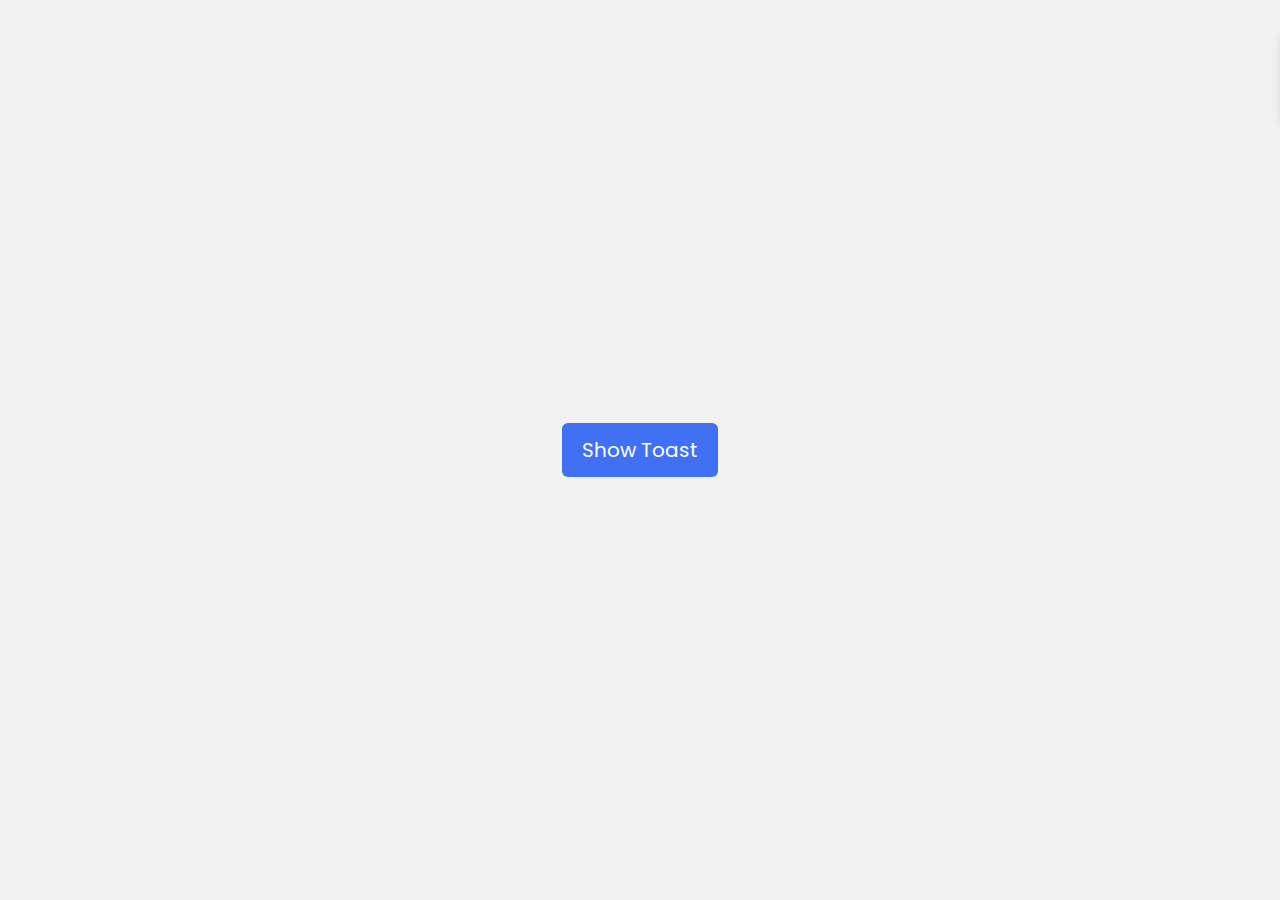
<file: index.html>
<!DOCTYPE html>
<!-- Coding By CodingNepal - codingnepalweb.com -->
<html lang="en">

<head>
    <meta charset="UTF-8">
    <meta http-equiv="X-UA-Compatible" content="IE=edge">
    <meta name="viewport" content="width=device-width, initial-scale=1.0">

    <!-- ====== Fontawesome CDN Link ====== -->
    <link rel="stylesheet" href="https://cdnjs.cloudflare.com/ajax/libs/font-awesome/6.0.0/css/all.min.css" />

    <!-- ====== CSS ====== -->
    <link rel="stylesheet" href="style.css">

    <title>Toast Notification with Progress Bar </title>
</head>

<body>

    <div class="toast">
        <div class="toast-content">
            <i class="fas fa-solid fa-check check"></i>

            <div class="message">
                <span class="text text-1">Success</span>
                <span class="text text-2">Your changes has been saved</span>
            </div>
        </div>
        <i class="fa-solid fa-xmark close"></i>

        <div class="progress"></div>
    </div>

    <button>Show Toast</button>

    <script src="script.js"></script>
</body>

</html>
</file>
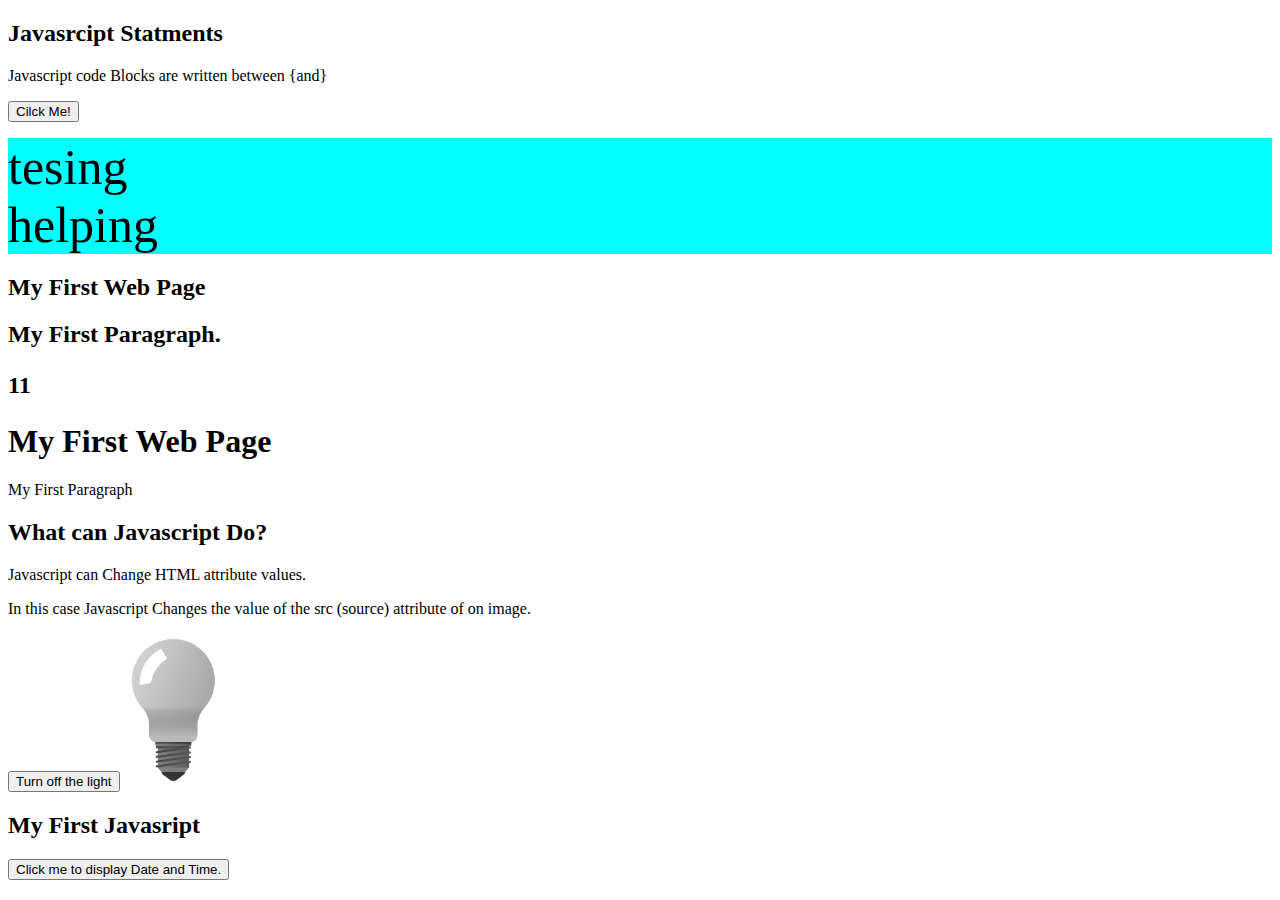
<file: index3.html>
<!DOCTYPE html>
 <html lang="en"> 
 <body>
    <h2>Javasrcipt Statments</h2>
    <p>Javascript code Blocks are written between {and}</p>
    <button type="button" onclick="myFunction()">Cilck Me! </button>
    <p id="demol"></p>
    <p id="demo2"></p>
    <div style="background-color: aqua;font-size: 50px;">tesing</div>
    <div style="background-color: aqua;font-size: 50px;">helping</div>
    <script>
        function myFunction(){
            document.getElementById("demol").innerHTML = "Hello Dolly!!";
            document.getElementById("demo2").innerHTML = "where Are You From!!";
        
        }  
    </script>
    <h2>My First Web Page</h2>
    <h2>My First Paragraph.</p>
        <p id="demo"></p>
        <script>
            document.getElementById("demo").innerHTML = 5 + 6;
        </script>
        <h1>My First Web Page</h1>
        <p>My First Paragraph</p>
        <script>
            window.alert(5+6);
        </script>
        <h2>What can Javascript Do?</h2>
        <p>Javascript can Change HTML attribute values.</p>
        <p>In this case Javascript Changes the value of the src (source) attribute of on image.</p>
        <button onclick="document.getElementById('MyImage').src='on.png'">Turn off the light</button>
        <img src="off.png" style="width: 100px;" id="MyImage" alt="">
        <h2>My First Javasript</h2>
        <button type="button"
        onclick="document.getElementById('c1').innerHTML = Date()"
        >Click me to display Date and Time.
            
        </button>
        <p id="C1"></p>

 </body>
 </html>
</file>
<file: style.css>
/* Google Font Import - Poppins */
@import url('https://fonts.googleapis.com/css2?family=Poppins:wght@300;400;500;600;700&display=swap');

* {
    margin: 0;
    padding: 0;
    box-sizing: border-box;
    font-family: 'Poppins', sans-serif;
}

body {
    height: 100vh;
    display: flex;
    align-items: center;
    justify-content: center;
    background-color: #f2f2f2;
    overflow: hidden;
}

.toast {
    position: absolute;
    top: 25px;
    right: 30px;
    border-radius: 12px;
    background: #fff;
    padding: 20px 35px 20px 25px;
    box-shadow: 0 5px 10px rgba(0, 0, 0, 0.1);
    border-left: 6px solid #4070f4;
    overflow: hidden;
    transform: translateX(calc(100% + 30px));
    transition: all 0.5s cubic-bezier(0.68, -0.55, 0.265, 1.35);
}

.toast.active {
    transform: translateX(0%);
}

.toast .toast-content {
    display: flex;
    align-items: center;
}

.toast-content .check {
    display: flex;
    align-items: center;
    justify-content: center;
    height: 35px;
    width: 35px;
    background-color: #4070f4;
    color: #fff;
    font-size: 20px;
    border-radius: 50%;
}

.toast-content .message {
    display: flex;
    flex-direction: column;
    margin: 0 20px;
}

.message .text {
    font-size: 20px;
    font-weight: 400;
    ;
    color: #666666;
}

.message .text.text-1 {
    font-weight: 600;
    color: #333;
}

.toast .close {
    position: absolute;
    top: 10px;
    right: 15px;
    padding: 5px;
    cursor: pointer;
    opacity: 0.7;
}

.toast .close:hover {
    opacity: 1;
}

.toast .progress {
    position: absolute;
    bottom: 0;
    left: 0;
    height: 3px;
    width: 100%;
    background: #ddd;
}

.toast .progress:before {
    content: '';
    position: absolute;
    bottom: 0;
    right: 0;
    height: 100%;
    width: 100%;
    background-color: #4070f4;
}

.progress.active:before {
    animation: progress 5s linear forwards;
}

@keyframes progress {
    100% {
        right: 100%;
    }
}

button {
    padding: 12px 20px;
    font-size: 20px;
    outline: none;
    border: none;
    background-color: #4070f4;
    color: #fff;
    border-radius: 6px;
    cursor: pointer;
    transition: 0.3s;
}

button:hover {
    background-color: #0e4bf1;
}

.toast.active~button {
    pointer-events: none;
}
</file>
